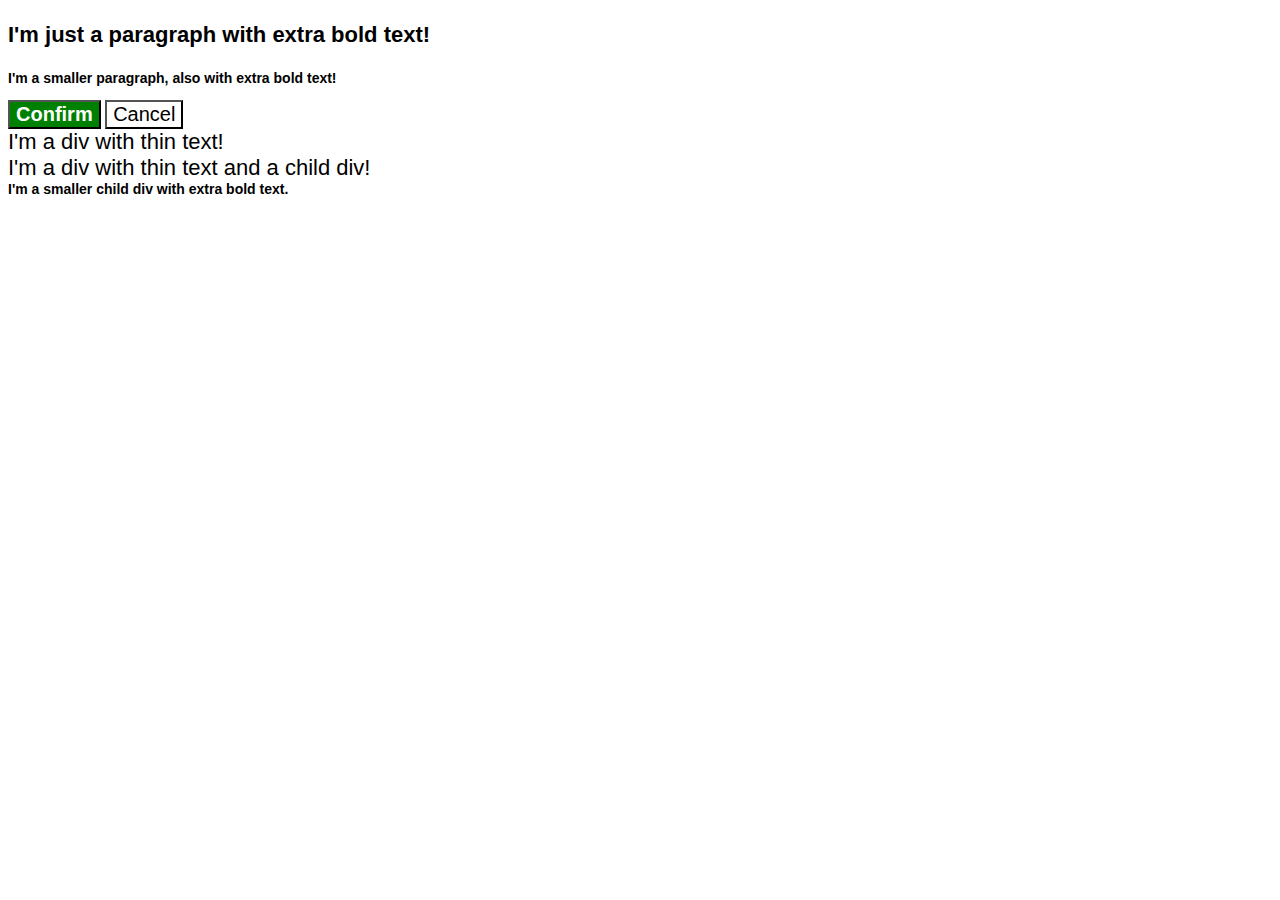
<file: Cascade_Specificity/index.html>
<!DOCTYPE html>
<html lang="en">

<head>
    <meta charset="UTF-8">
    <meta http-equiv="X-UA-Compatible" content="IE=edge">
    <meta name="viewport" content="width=device-width, initial-scale=1.0">
    <title>Fix the Cascade</title>
    <link rel="stylesheet" href="style.css">
</head>

<body>
    <p class="para">I'm just a paragraph with extra bold text!</p>
    <p class="para small-para">I'm a smaller paragraph, also with extra bold text!</p>

    <button id="confirm-button" class="button confirm">Confirm</button>
    <button id="cancel-button" class="button cancel">Cancel</button>

    <div class="text">I'm a div with thin text!</div>
    <div class="text">I'm a div with thin text and a child div!
        <div class="text child">I'm a smaller child div with extra bold text.</div>
    </div>
</body>

</html>
</file>
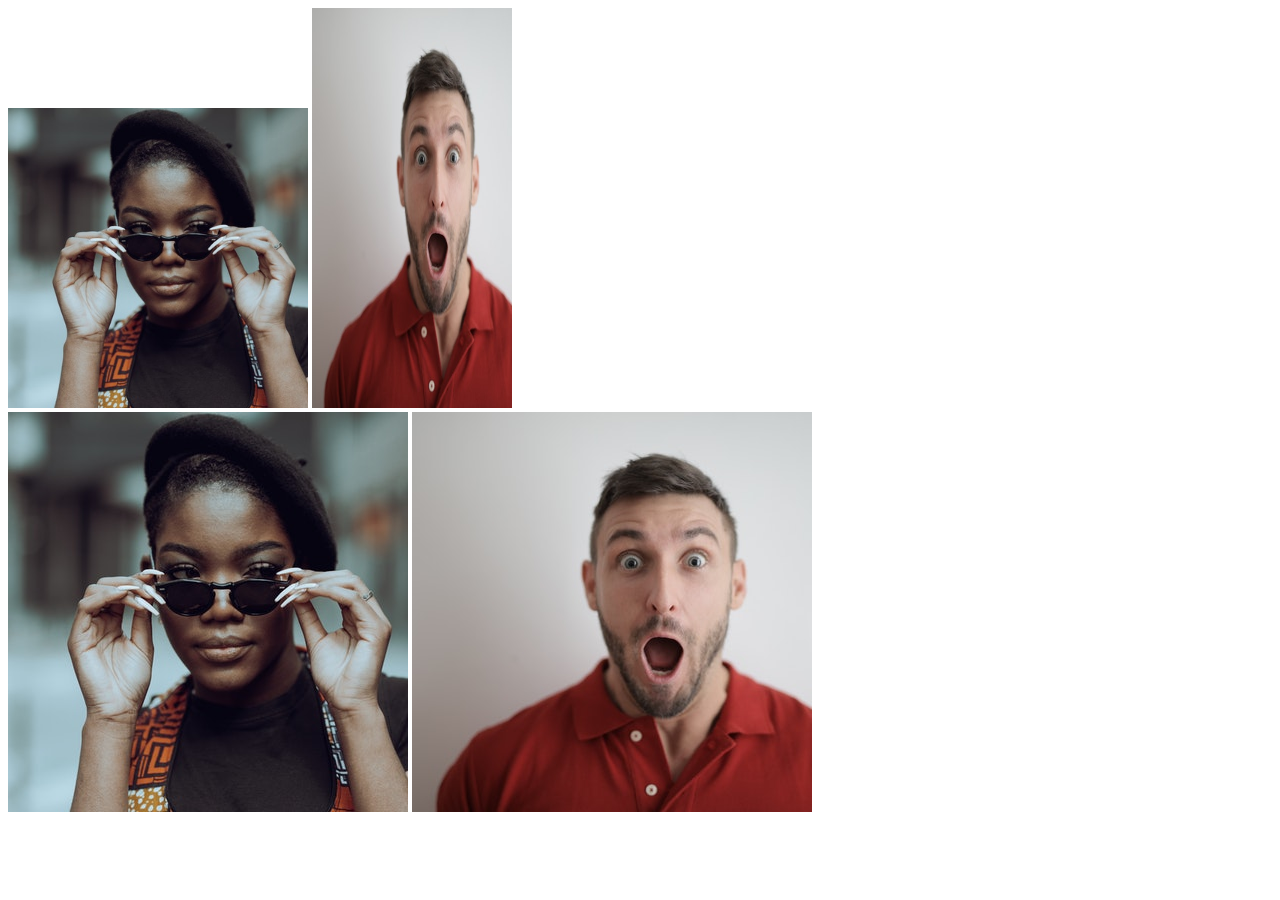
<file: Chaining_Selectors/index.html>
<!DOCTYPE html>
<html lang="en">

<head>
    <meta charset="UTF-8">
    <meta http-equiv="X-UA-Compatible" content="IE=edge">
    <meta name="viewport" content="width=device-width, initial-scale=1.0">
    <title>Chaining Selectors</title>
    <link rel="stylesheet" href="style.css">
</head>

<body>
    <!-- Use the classes BELOW this line -->
    <div>
        <img class="avatar proportioned" src="./pexels-katho-mutodo-8434791.jpg" alt="Woman with glasses">
        <img class="avatar distorted" src="./pexels-andrea-piacquadio-3777931.jpg" alt="Man with surprised expression">
    </div>
    <!-- Use the classes ABOVE this line -->
    <div>
        <img class="original proportioned" src="./pexels-katho-mutodo-8434791.jpg" alt="Woman with glasses">
        <img class="original distorted" src="./pexels-andrea-piacquadio-3777931.jpg"
            alt="Man with surprised expression">
    </div>
</body>

</html>
</file>
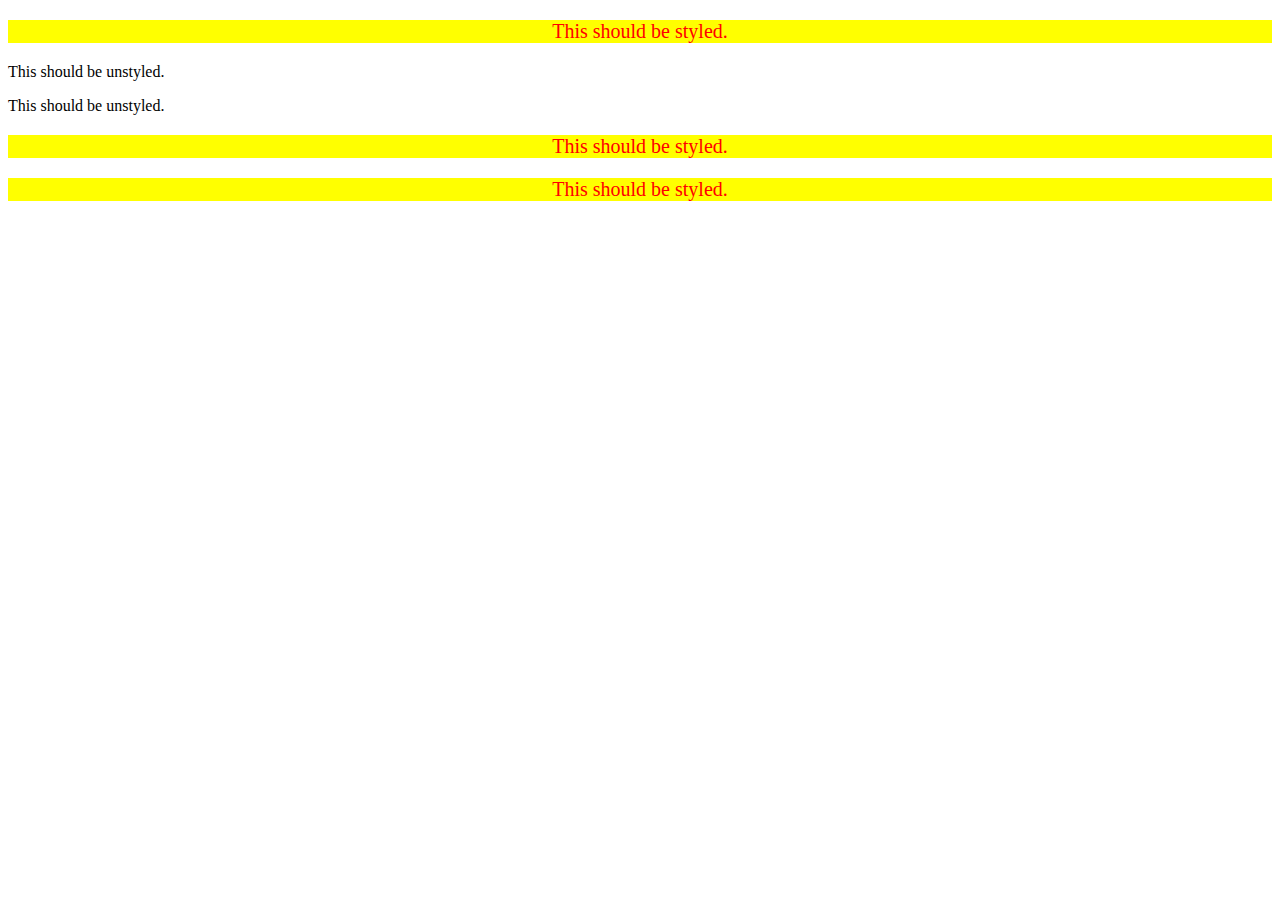
<file: Descendant_Combinator/index.html>
<!DOCTYPE html>
<html lang="en">

<head>
    <meta charset="UTF-8">
    <meta http-equiv="X-UA-Compatible" content="IE=edge">
    <meta name="viewport" content="width=device-width, initial-scale=1.0">
    <title>Descendant Combinator</title>
    <link rel="stylesheet" href="style.css">
</head>

<body>
    <div class="container">
        <p class="text">This should be styled.</p>
    </div>
    <p class="text">This should be unstyled.</p>
    <p class="text">This should be unstyled.</p>
    <div class="container">
        <p class="text">This should be styled.</p>
        <p class="text">This should be styled.</p>
    </div>
</body>

</html>
</file>
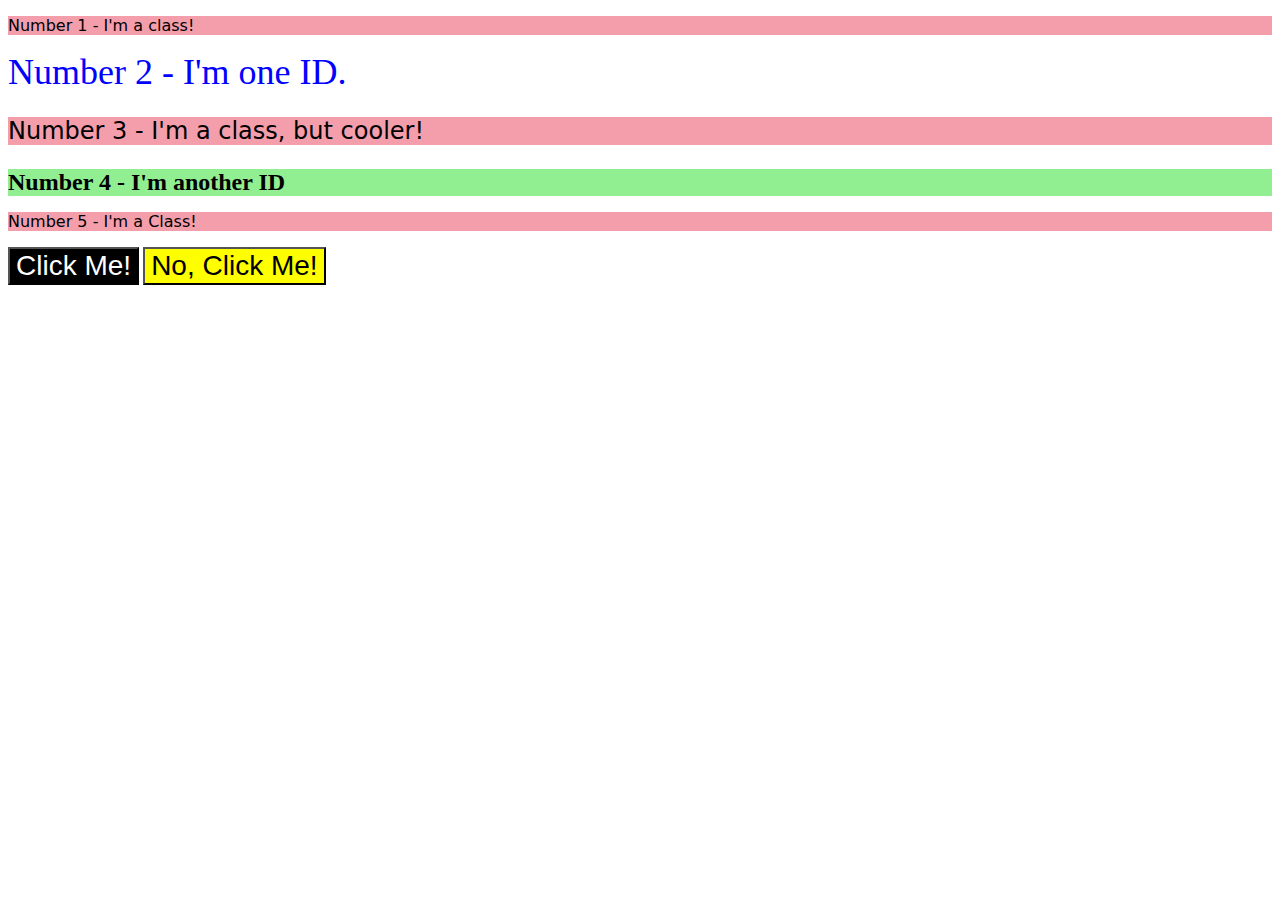
<file: Selectors_Grouping/index.html>
<!DOCTYPE html>
<html lang="en">

<head>
    <meta charset="UTF-8">
    <meta http-equiv="X-UA-Compatible" content="IE=edge">
    <meta name="viewport" content="width=device-width, initial-scale=1.0">
    <link rel="stylesheet" href="styles.css">
    <title>Class and ID Selectors / Grouping Selectors</title>

</head>

<body>

    <p class="odd">Number 1 - I'm a class!</p>
    <div id="two">Number 2 - I'm one ID.</div>
    <p class="odd adjust-font-size">Number 3 - I'm a class, but cooler!</p>
    <div id="four" class="adjust-font-size">Number 4 - I'm another ID</div>
    <p class="odd">Number 5 - I'm a Class!</p>
    <button class="inverted">Click Me!</button>
    <button class="fancy">No, Click Me!</button>



</body>

</html>
</file>
<file: Cascade_Specificity/style.css>
body {
    font-family: Arial, Helvetica, sans-serif
}

.para,
.small-para {
    color: hsl(0, 0%, 0%);
    font-weight: 800;
}

.para {
    font-size: 22px;
}

.small-para {
    font-size: 14px;
    font-weight: 800;
}

.button {
    background-color: rgb(255, 255, 255);
    color: rgb(0, 0, 0);
    font-size: 20px;
}

.confirm {
    background: green;
    color: white;
    font-weight: bold;
}

div.text {
    color: rgb(0, 0, 0);
    font-size: 22px;
    font-weight: 100;
}

div.child {
    color: rgb(0, 0, 0);
    font-weight: 800;
    font-size: 14px;
}
</file>
<file: Chaining_Selectors/style.css>
.avatar.proportioned {
    height: auto;
    width: 300px;
}

.avatar.distorted {
    height: 400px;
    width: 200px;
}
</file>
<file: Descendant_Combinator/style.css>
.container .text {
    background-color: yellow;
    color: red;
    font-size: 20px;
    text-align: center;
}
</file>
<file: Selectors_Grouping/styles.css>
.odd {
    background-color: hsl(351, 81%, 79%);
    font-family: Verdana, "DejaVu Sans", sans-serif;
}

#two {
    color: blue;
    font-size: 36px;
}

.adjust-font-size {
    font-size: 24px;
}

#four {
    background-color: hsl(120, 73%, 75%);
    font-weight: 700;
}

.inverted,
.fancy {
    font-size: 28px;
    font-family: Helvetica, "Times New Roman", sans-serif;
}

.inverted {
    background-color: black;
    color: white;
}

.fancy {
    background-color: yellow;
}
</file>
